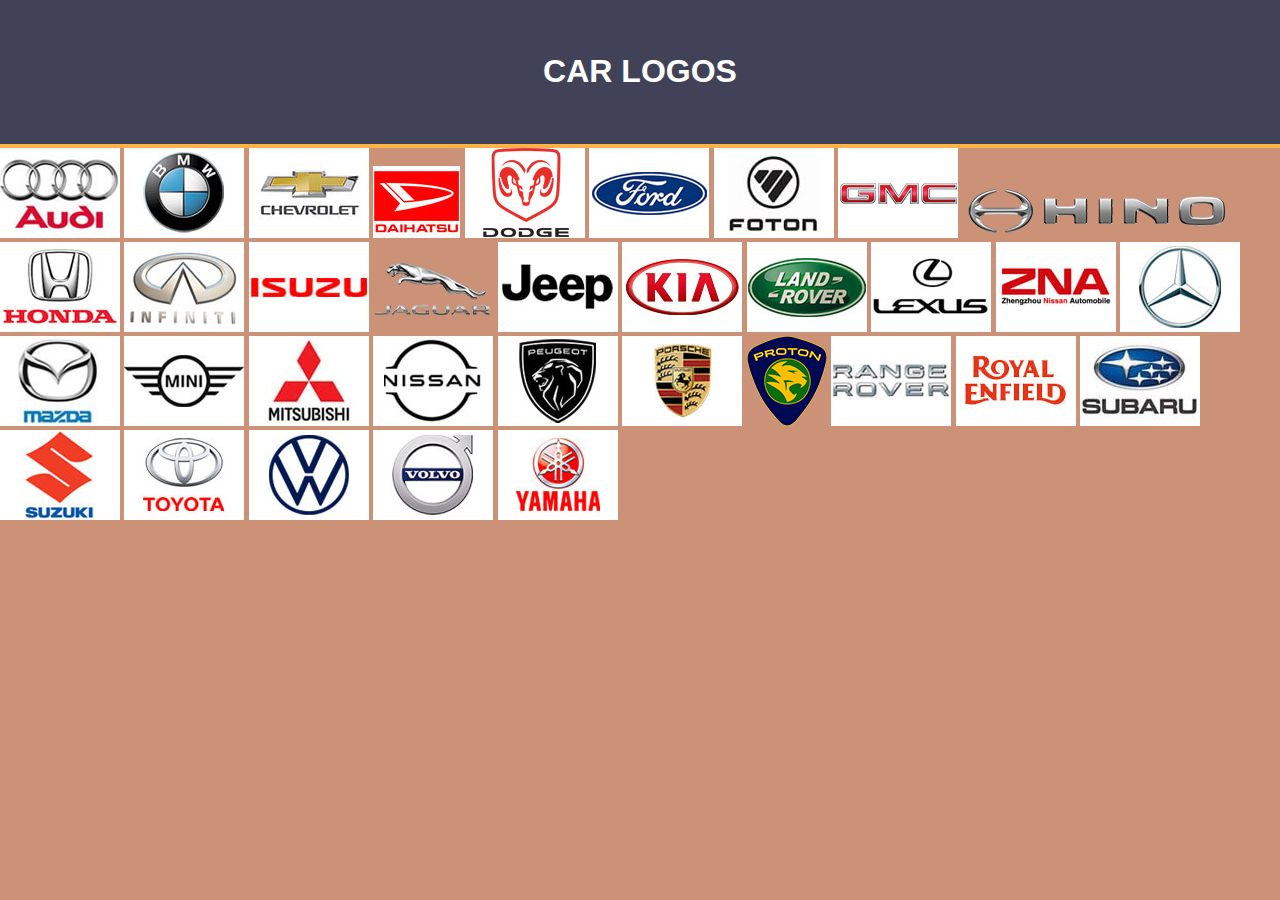
<file: car logos/index.html>
<!DOCTYPE html>
<html lang="en">
<head>
    <meta charset="UTF-8">
    <meta name="viewport" content="width=device-width, initial-scale=1.0">
    <title>Car logos</title>
    <link rel="stylesheet" href="styles.css">
</head>
<body>
    <header class="header">
        <h1> CAR LOGOS</h1>
    </header>
    <div class="gallery">
        <img src="audi-Audi.jpg" alt="audi-logo">
        <Img src="bmw-BMW.jpg" alt="BMW">
        <Img src="Chevrolet-Logo-Chevrolet.jpg" alt="chevrolet">
        <Img src="daihatsu-Daihatsu.jpg" alt="diahatsu">
        <Img src="dodge-logo-Dodge.jpg" alt="dodge">
        <Img src="ford-Ford.jpg" alt="ford">
        <Img src="foton-Foton.jpg" alt="foton">
        <Img src="gmc-logo-GMC.jpg" alt="GMC">
        <Img src="Hino-Logo-Hino.png" alt="hino">
        <img src="honda-Honda.jpg" alt="honda">
        <img src="infinite-Infiniti.jpg" alt="infinite">
        <img src="isuzu-Isuzu.jpg" alt="isuzu">
        <img src="Jaguar-2012-logo-Jaguar.png" alt="jaguar-car">
        <img src="jeep-Jeep.jpg" alt="jeep">
        <img src="kia-logo-KIA.jpg" alt="KIA">
        <img src="landover-Land-Rover.jpg" alt="landrover">
        <img src="lexus-Lexus.jpg" alt="lexus">
        <img src="logos-zna-ZNA.jpeg" alt="ZNA">
        <img src="marceedse-Mercedes-Benz.jpg" alt="mercedes-benz">
        <img src="mazda-Mazda.jpg" alt="mazda">
        <img src="mini-Mini.jpg" alt="mini-golf">
        <img src="mitsubishi-Mitsubishi.jpg" alt="mitsubishi">
        <img src="nisaan-Nissan.jpg" alt="nissan">
        <img src="peugeot-Peugeot.jpg" alt="peugeot">
        <img src="porche-Porsche.jpg" alt="porsche">
        <img src="Proton-Logo-Proton.png" alt="proton">
        <img src="rangerover-RangeRover.jpg" alt="rangerover">
        <img src="royal-enfield-Royal.jpg" alt="royal-enfield">
        <img src="subaru-logo-Subaru.jpg" alt="subaru">
        <img src="suzuki-Suzuki.jpg" alt="suzuki">
        <img src="toyota-Toyota.jpg" alt="Toyota">
        <img src="volkoshn-vagen-Volkswagen.jpg" alt="VW">
        <img src="volvo-Volvo.jpg" alt="volvo">
        <img src="yamaha-Yamaha.jpg" alt="yamaha">
    </div>
</body>
</html>
</file>
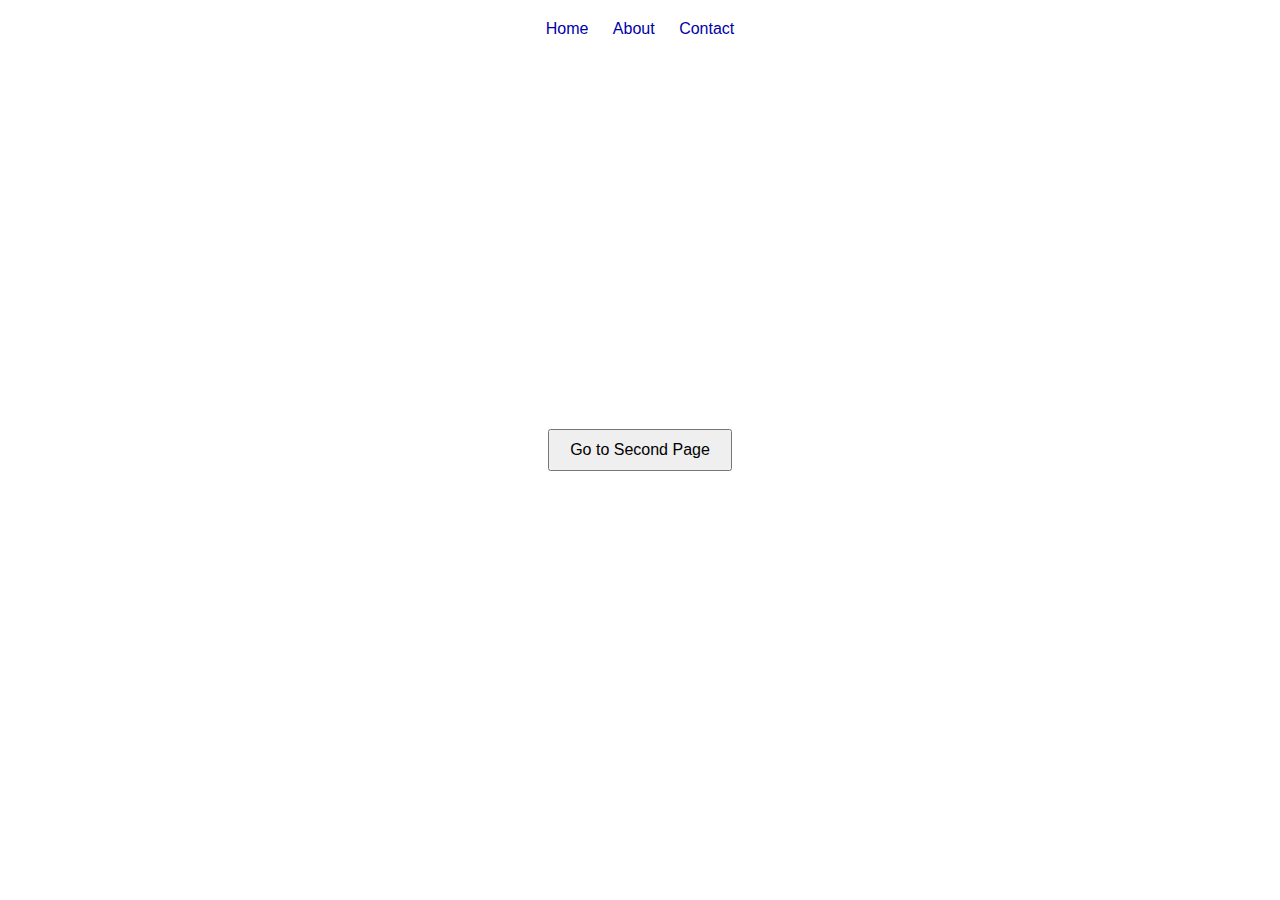
<file: Website/index.html>
<!DOCTYPE html>
<html lang="en">
<head>
    <meta charset="UTF-8">
    <meta name="viewport" content="width=device-width, initial-scale=1.0">
    <title>Home Page</title>
    <style>body{
        display:flex;
        flex-direction: column;
        align-items: center;
        justify-content: center;
        height:100vh;
        margin: 0;
        font-family: Arial,sans-Serif;
    }
    .menu{
        position:absolute;
        top:20px;
    }
    .menu a{
        margin:0 10px;
        text-decoration:none;
        color:rgb(0, 0, 170);
    }
    .center-button{
        padding: 10px 20px;
        font-size: 16px;
    }</style>
</head>
<body>
<div class="menu">
    <a href="#home">Home</a>
    <a href="#about">About</a>
    <a href="#contact">Contact</a>
</div>
<button class="center-button"onclick="location.href='second.html'">Go to Second Page</button>
</body>
</html>
</file>
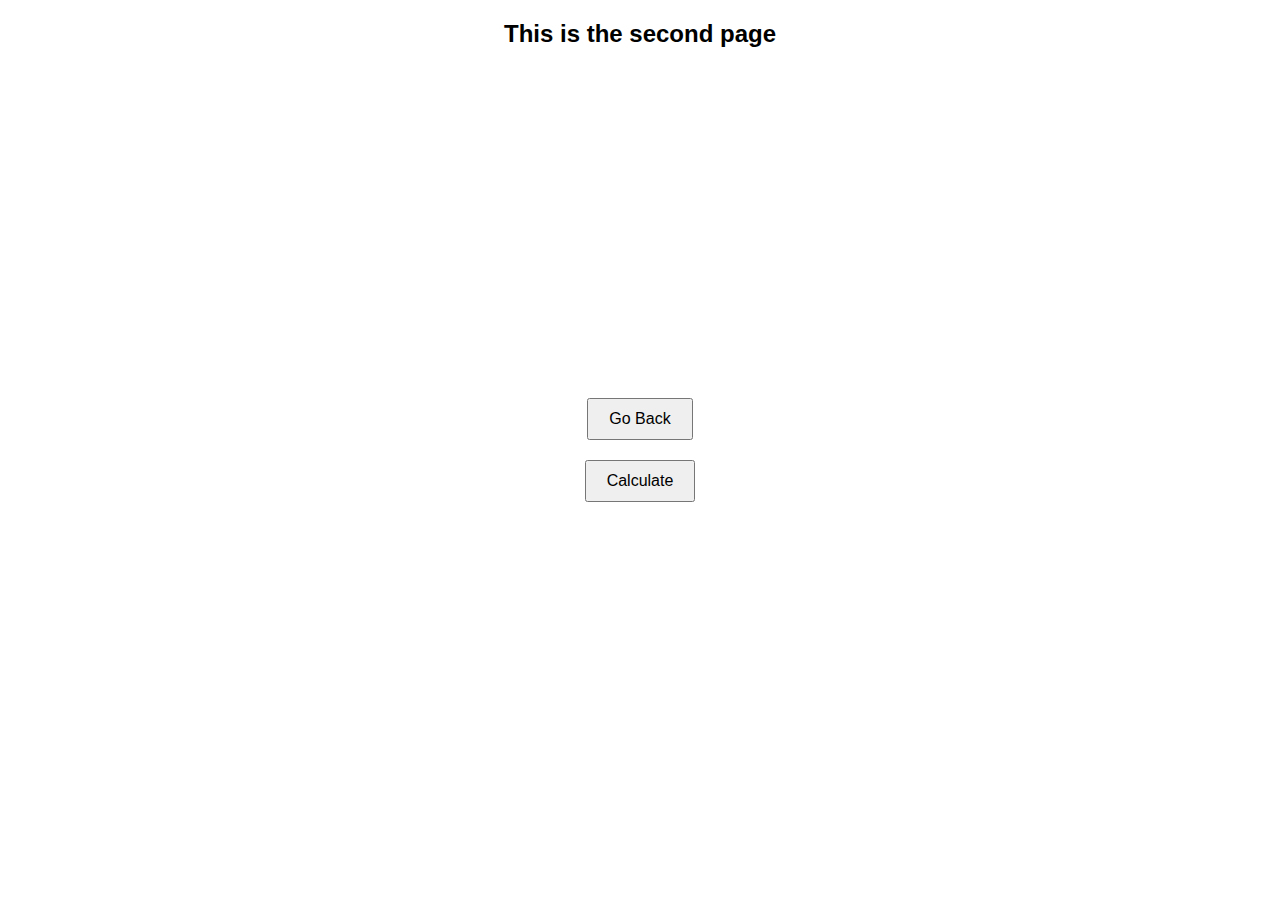
<file: Website/second.html>
<!DOCTYPE html>
<html lang="en">
<head>
    <meta charset="UTF-8">
    <meta name="viewport" content="width=device-width, initial-scale=1.0">
    <title>Document</title>
    <style>body{
        display: flex;
        flex-direction: column;
        align-items: center;
        justify-content: center;
        height: 100vh;
        margin: 0;
        font-family: Arial,sans-serif;
    }
    .title-bar{
    position:absolute;
    top: 20px;
    font-size:24px;
    font-weight: bold;
    }
    .center-button{
        padding: 10px 20px;
        font-size: 16px;
        margin: 10px;
    }
    .modal{
        display:none;
        position:fixed;
        top:50%;
        left:50%;
        transform:translate(-50%, -50%);
        padding: 20px;
        background-color: white;
        border:1px solid#ccc;
        box-shadow: 0 0 10px rgba(0,0,0,0.1);
    }
    .modal input{
        margin-bottom: 10px;
    }
    .overlay{
        display:none;
        position:fixed;
        top:0;
        left:0;
        width:100%;
        height:100%;
    }</style>
</head>
<body>
<body>
    <div class="title-bar">This is the second page</div>
    <button class="center-button"onclick="goBack()">Go Back</button>
    <button class="center-button"onClick="showModal()">Calculate</button>
    
    <div class="modal" id="modal">
       <h3>Enter Your Year of Birth</h3> 
       <input type="number" id="yearOfBirth" placeholder="Year of Birth">
       <button onClick="calculateAge()">Calculate</button>
    </div>
    <div class="overlay" id="overlay"></div>
    <script>
        function goBack() {
            window.location.href = 'index.html';
        }
        function showModal() {
            document.getElementById('modal').style.display='block';
            document.getElementById('overlay').style.display='block';
        }
        function hideModal() {
            document.getElementById('modal').style.display='none';
            document.getElementById('overlay').style.display='none';
        }
        function calculateAge() {
            const yearOfBirth =document.getElementById('yearOfBirth').value
;
        const currentYear = newDate().getFullYear();
        const age = currentYear-yearOfBirth;
        alert('Your age is' + age + 'years.');
        hideModal()
        }
        //Hide modal when clicking outside of it
        document.getElementById('overlay').onclick = hideModal;
    </script>
</body>
</html>
</file>
<file: car logos/styles.css>
*{
    box-sizing: border-box;
}
body{
    margin:0;
    font-family:sans-serif;
    background: #cc9277;
}
header{
    text-align: center;
    text-transform: uppercase;
    padding:32px;
    background-color: #414158;
    color:#fff;
    border-bottom:4px solid #fdb347;
}
gallery{
    display:flex ;
    flex-direction: row;
    flex-wrap: wrap;
    justify-content: center;
    gap: 16px;
    max-width: 1400px;
    margin: 0 auto;
    padding:20px 10px
}
.galler img{
    width: 100%;
    max-width: 350px;
    height:30px;
    object-fit: cover;
    border-radius: 30px;
}
gallery::after{
    content: normal;
    width: 350px;
}
</file>
